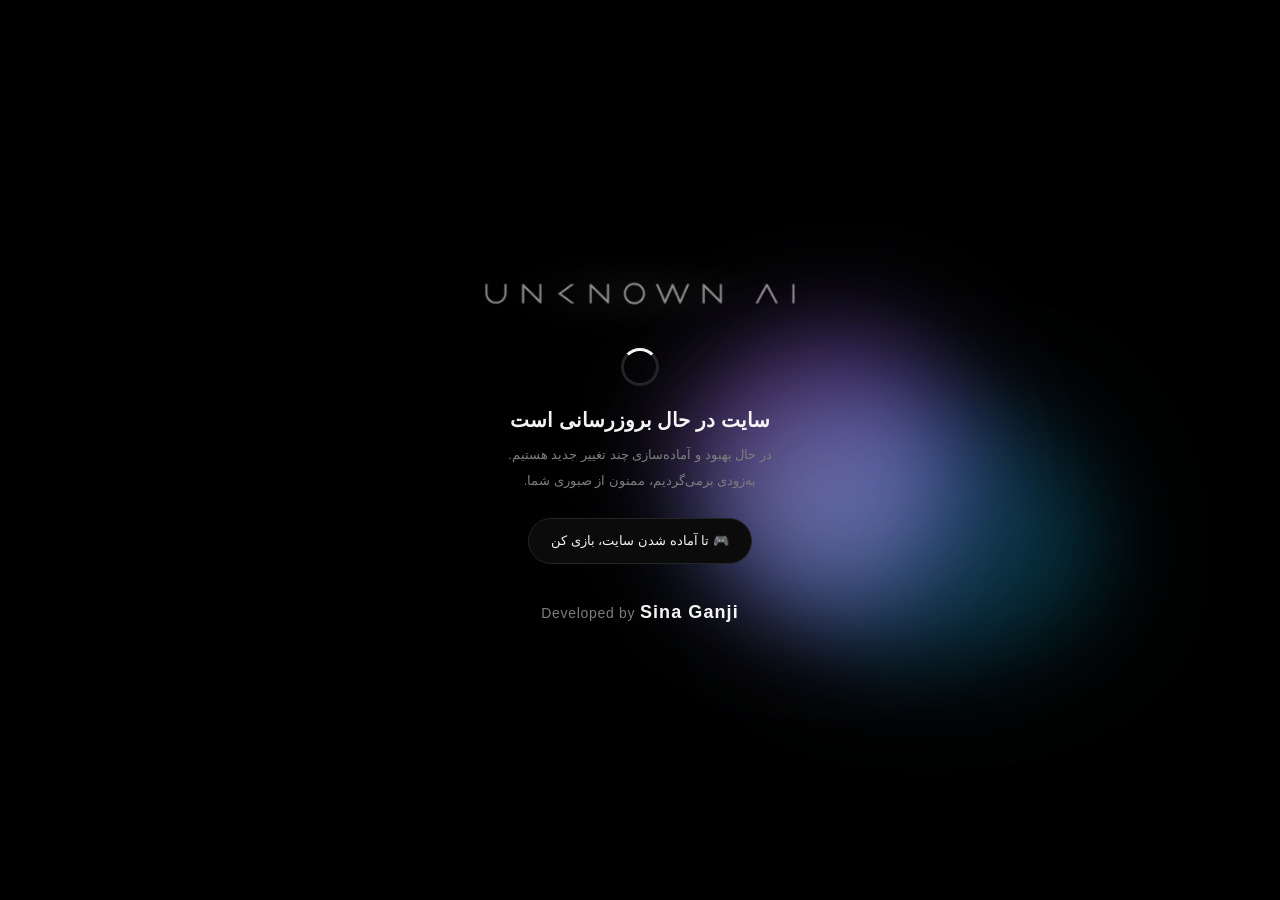
<file: maintenance.html>
<!DOCTYPE html>
<html lang="fa" dir="rtl" data-theme="dark">
<head>
<meta charset="utf-8">
<meta name="referrer" content="no-referrer">
<meta http-equiv="Content-Security-Policy" content="default-src 'none'; script-src 'self' 'sha256-quIVZVOHYmpVv1FqVNuLd8nsjESNDfu8GB34QDzjt68=' 'sha256-vKVKMvbqf1YKUWl4p6CvGEN4iCzOCi6OdiGvCxJMEr0=' 'sha256-ibsHyol3flanmocxfYQrqnwmGVjrFv6YoZC/BMdzpD0='; style-src 'self' 'unsafe-inline' https://fonts.googleapis.com; font-src https://fonts.gstatic.com; img-src 'self' data:; connect-src https://*.supabase.co; object-src 'none'; base-uri 'none'; form-action 'none'">
<meta name="viewport" content="width=device-width,initial-scale=1,viewport-fit=cover">
<meta name="robots" content="noindex">
<meta name="color-scheme" content="dark light">
<meta name="mobile-web-app-capable" content="yes">
<meta name="apple-mobile-web-app-capable" content="yes">
<meta name="apple-mobile-web-app-title" content="Unknown AI">
<meta name="format-detection" content="telephone=no">
<link rel="icon" type="image/png" sizes="64x64" href="[data-uri]">
<link rel="apple-touch-icon" href="[data-uri]">
<meta name="theme-color" content="#000000">
<script>(function(){var t;try{t=localStorage.getItem("theme")}catch(a){}t!=="light"&&t!=="dark"&&(t="dark"),document.documentElement.setAttribute("data-theme",t);var e=document.querySelector('meta[name="theme-color"]');e&&e.setAttribute("content",t==="light"?"#ffffff":"#000000")})();</script>
<title>Unknown AI | در حال بروزرسانی</title>
<link rel="preconnect" href="https://fonts.googleapis.com">
<link rel="preconnect" href="https://fonts.gstatic.com" crossorigin>
<link rel="stylesheet" href="https://fonts.googleapis.com/css2?family=Inter:wght@400;500;600;700&family=Vazirmatn:wght@400;500;600;700&display=swap">
<style>*{box-sizing:border-box}:root{color-scheme:dark;--bg:#000;--panel:#0b0b0b;--text:#f4f4f4;--muted2:#7d7d7d;--line:#242424;--item-text:#a4a4a4;--glow:rgba(255,255,255,.55);--sweep:#fff;--ease-out:cubic-bezier(.22,1,.36,1)}:root[data-theme=light]{color-scheme:light;--bg:#fff;--panel:#f7f7f8;--text:#111113;--muted2:#6e6e75;--line:#e3e3e7;--item-text:#55555c;--glow:rgba(0,98,214,.45);--sweep:#0062d6}html,body{margin:0;height:100%;background:var(--bg);color:var(--text);font-family:Vazirmatn,Inter,sans-serif;-webkit-text-size-adjust:100%}body{display:flex;align-items:center;justify-content:center;padding:24px;padding-top:max(24px,env(safe-area-inset-top));padding-bottom:max(24px,env(safe-area-inset-bottom))}.wrap{width:100%;max-width:420px;text-align:center}.logo-wrap{position:relative;width:clamp(220px,72vw,320px);margin:0 auto 38px;direction:ltr;animation:logoReveal 1.3s var(--ease-out) backwards}.logo-wrap:before{content:"";position:absolute;inset:-60% -12%;z-index:0;pointer-events:none;background:radial-gradient(closest-side,var(--glow),transparent 72%);filter:blur(16px);opacity:.12;animation:glowBreath 4.2s ease-in-out 1.3s infinite}.logo{position:relative;z-index:1;display:block;width:100%;height:auto;object-fit:contain;opacity:.55}:root[data-theme=light] .logo{filter:invert(1)}.logo-shine{position:absolute;inset:0;z-index:2;pointer-events:none;-webkit-mask:var(--logo) center/contain no-repeat;mask:var(--logo) center/contain no-repeat;background:linear-gradient(105deg,transparent 40%,var(--sweep) 50%,transparent 60%);background-size:300% 100%;background-position:150% 0;animation:shine 3.4s cubic-bezier(.45,0,.2,1) 1.2s infinite}.spin{width:38px;height:38px;margin:0 auto 22px;border:3px solid var(--line);border-top-color:var(--text);border-radius:50%;animation:spin 1s linear infinite}h1{margin:0 0 10px;font-size:20px;font-weight:600;animation:fadein 1s .2s ease backwards}p{margin:0;font-size:13px;line-height:2;color:var(--muted2);animation:fadein 1s .3s ease backwards}.foot{margin-top:38px;direction:ltr;animation:fadein 1.1s .4s ease backwards}.credit{font-size:14px;font-weight:500;letter-spacing:.05em;color:var(--muted2)}.credit a{display:inline-block;font-size:18px;font-weight:600;letter-spacing:.06em;color:var(--text);text-decoration:none;animation:creditPulse 4.6s ease-in-out infinite;transition:letter-spacing .5s var(--ease-out),transform .5s var(--ease-out)}.credit a:hover,.credit a:focus-visible{transform:translateY(-1px);animation-play-state:paused}.credit a:focus-visible{outline:2px solid var(--item-text);outline-offset:3px;border-radius:3px}@keyframes spin{to{transform:rotate(360deg)}}@keyframes fadein{0%{opacity:0}to{opacity:1}}@keyframes logoReveal{0%{opacity:0;filter:blur(10px);clip-path:inset(0 100% 0 0);transform:translateY(8px) scale(.97)}60%{filter:blur(2px)}to{opacity:1;filter:blur(0);clip-path:inset(-80% -20% -80% -20%);transform:none}}@keyframes shine{0%{background-position:150% 0}65%,to{background-position:-50% 0}}@keyframes glowBreath{0%,to{opacity:.1;transform:scale(.96)}50%{opacity:.42;transform:scale(1.04)}}@keyframes creditPulse{0%,to{opacity:.78;text-shadow:0 0 0 transparent}50%{opacity:1;text-shadow:0 0 14px var(--glow)}}@media(prefers-reduced-motion:reduce){*,*:before,*:after{animation:none!important;transition:none!important}.logo{opacity:1}.logo-shine,.logo-glow{display:none}}:root{--c1:#3b82f6;--c2:#8b5cf6;--c3:#ec4899;--c4:#06b6d4}.aura{position:fixed;inset:0;z-index:0;pointer-events:none;overflow:hidden;animation:auraIn 1.8s ease .2s backwards}.blob{position:absolute;left:0;top:0;opacity:.28;mix-blend-mode:screen;will-change:transform;transform:translate3d(-999px,-999px,0)}.blob:after{content:"";position:absolute;inset:0;background:var(--g);filter:blur(48px);border-radius:60% 40% 55% 45%/50% 60% 40% 50%;animation:morph var(--d,14s) ease-in-out infinite alternate}.b1{width:clamp(180px,32vw,340px);height:clamp(140px,24vw,260px);--g:linear-gradient(120deg,var(--c1),var(--c4));--d:15s}.b2{width:clamp(160px,28vw,300px);height:clamp(150px,26vw,290px);--g:linear-gradient(200deg,var(--c2),var(--c1));--d:18s}.b3{width:clamp(140px,24vw,260px);height:clamp(110px,18vw,200px);--g:linear-gradient(60deg,var(--c3),var(--c2));--d:13s}.b4{width:clamp(120px,20vw,210px);height:clamp(120px,20vw,210px);--g:linear-gradient(160deg,var(--c4),var(--c3));--d:17s}:root[data-theme=light] .blob{mix-blend-mode:normal;opacity:.18}@keyframes morph{0%{border-radius:60% 40% 55% 45%/50% 60% 40% 50%;transform:rotate(0) scale(1)}50%{border-radius:38% 62% 46% 54%/62% 38%;transform:rotate(28deg) scale(1.18,.82)}to{border-radius:55% 45% 62% 38%/42% 58%;transform:rotate(-18deg) scale(.88,1.14)}}.lit{color:transparent;-webkit-background-clip:text;background-clip:text;background-image:radial-gradient(circle 100px at var(--mx,-999px) var(--my,-999px),#67e8f9 0%,#a78bfa 38%,#f472b6 66%,transparent 100%),linear-gradient(var(--lit-base),var(--lit-base))}h1.lit{--lit-base:var(--text)}p.lit{--lit-base:var(--muted2)}.wrap{position:relative;z-index:1}.logo-glow{position:absolute;inset:0;z-index:3;pointer-events:none;-webkit-mask:var(--logo) center/contain no-repeat;mask:var(--logo) center/contain no-repeat;background:radial-gradient(circle 95px at var(--lx,-999px) var(--ly,-999px),#67e8f9 0%,#a78bfa 38%,#f472b6 66%,transparent 100%)}@keyframes auraIn{0%{opacity:0}to{opacity:1}}body{height:auto;min-height:100%}.play{margin-top:24px;font:inherit;font-size:13px;color:var(--text);background:var(--panel);border:1px solid var(--line);border-radius:999px;padding:10px 22px;cursor:pointer;transition:border-color .25s ease,transform .25s ease;animation:fadein 1s .5s ease backwards}.play:hover{border-color:var(--item-text);transform:translateY(-1px)}.play:focus-visible{outline:2px solid var(--item-text);outline-offset:3px}.game{margin:20px auto 0;width:288px;max-width:100%;animation:fadein .5s ease}.game[hidden]{display:none}.game canvas{display:block;width:100%;aspect-ratio:1;border:1px solid var(--line);border-radius:18px;background:var(--panel);touch-action:none;cursor:pointer;-webkit-tap-highlight-color:transparent}.score{display:flex;justify-content:space-between;margin-top:10px;font-size:12px;color:var(--muted2)}html{height:-webkit-fill-available;-webkit-tap-highlight-color:transparent}body{min-height:100vh;min-height:100dvh;min-height:-webkit-fill-available;padding-left:max(24px,env(safe-area-inset-left));padding-right:max(24px,env(safe-area-inset-right));overscroll-behavior-y:none;touch-action:manipulation;-webkit-font-smoothing:antialiased}.play{-webkit-appearance:none;appearance:none;min-height:46px;-webkit-user-select:none;user-select:none}.game,.game canvas{-webkit-user-select:none;user-select:none;-webkit-touch-callout:none}.game{width:min(100%,320px)}@media(pointer:coarse){.blob:after{filter:blur(36px)}.b4{display:none}.credit a{padding:8px 4px}}@media(max-height:520px){.logo-wrap{margin-bottom:22px}.foot{margin-top:22px}}</style>
</head>
<body>
 <div class="aura" aria-hidden="true"><i class="blob b1"></i><i class="blob b2"></i><i class="blob b3"></i><i class="blob b4"></i></div>
 <main class="wrap">
  <div class="logo-wrap" style='--logo:url("[data-uri]")'>
   <img class="logo" src="[data-uri]" alt="لوگوی سایت">
   <span class="logo-shine" aria-hidden="true"></span>
   <span class="logo-glow" aria-hidden="true"></span>
  </div>
  <div class="spin" aria-hidden="true"></div>
  <h1 class="lit">سایت در حال بروزرسانی است</h1>
  <p class="lit">در حال بهبود و آماده‌سازی چند تغییر جدید هستیم.<br>به‌زودی برمی‌گردیم، ممنون از صبوری شما.</p>
  <button class="play" id="playBtn" type="button" aria-expanded="false">🎮 تا آماده شدن سایت، بازی کن</button>
  <div class="game" id="game" hidden>
   <canvas id="cv" aria-label="بازی مار"></canvas>
   <div class="score"><span id="sc">امتیاز: 0</span><span id="bs">رکورد: 0</span></div>
  </div>
  <div class="foot">
   <div class="credit">Developed by <a href="https://t.me/xcinoo" target="_blank" rel="noopener noreferrer">Sina Ganji</a></div>
  </div>
 </main>
<script>(function(){var m=window.matchMedia&&matchMedia("(prefers-reduced-motion: reduce)").matches,f=[].slice.call(document.querySelectorAll(".blob")),s=document.querySelector(".logo-wrap"),l=[].slice.call(document.querySelectorAll(".lit")),a=innerWidth,i=innerHeight,o={x:a/2,y:i/2},d=!1,t=f.map(function(){return{x:a/2,y:i/2}}),y=[.14,.085,.055,.035];function p(r){f.forEach(function(e,n){var c=Math.cos(r/1100+n*1.7)*46,u=Math.sin(r/1300+n*2.3)*46;e.style.transform="translate3d("+(t[n].x+c-e.offsetWidth/2)+"px,"+(t[n].y+u-e.offsetHeight/2)+"px,0)"})}if(m){p(0);return}function v(r){var e=r.touches&&r.touches[0]?r.touches[0]:r;o.x=e.clientX,o.y=e.clientY,d=!0}addEventListener("pointermove",v,{passive:!0}),addEventListener("pointerdown",v,{passive:!0}),document.addEventListener("pointerleave",function(){d=!1}),addEventListener("resize",function(){a=innerWidth,i=innerHeight});function h(r){d||(o.x=a/2+Math.cos(r/2800)*a*.26,o.y=i/2+Math.sin(r/3600)*i*.2);for(var e=0;e<t.length;e++)t[e].x+=(o.x-t[e].x)*y[e],t[e].y+=(o.y-t[e].y)*y[e];p(r);for(var n=0;n<l.length;n++){var c=l[n].getBoundingClientRect();l[n].style.setProperty("--mx",t[0].x-c.left+"px"),l[n].style.setProperty("--my",t[0].y-c.top+"px")}if(s){var u=s.getBoundingClientRect();s.style.setProperty("--lx",t[0].x-u.left+"px"),s.style.setProperty("--ly",t[0].y-u.top+"px")}requestAnimationFrame(h)}requestAnimationFrame(h)})();</script>
<script>(function(){var m=document.getElementById("playBtn"),y=document.getElementById("game"),f=document.getElementById("cv"),R=document.getElementById("sc"),z=document.getElementById("bs"),e=f.getContext("2d"),u=16,a=20,c=u*a,p=Math.min(window.devicePixelRatio||1,2);f.width=c*p,f.height=c*p,e.setTransform(p,0,0,p,0,0);var l,x,d,v,h=0,b=0,i="idle",E=null;try{b=+localStorage.getItem("snake_best")||0}catch(t){}function B(t){try{navigator.vibrate&&navigator.vibrate(t)}catch(n){}}function I(){R.textContent="\u0627\u0645\u062A\u06CC\u0627\u0632: "+h,z.textContent="\u0631\u06A9\u0648\u0631\u062F: "+b}function C(){do v={x:Math.random()*u|0,y:Math.random()*u|0};while(l.some(function(t){return t.x===v.x&&t.y===v.y}))}function P(){l=[{x:8,y:8},{x:7,y:8},{x:6,y:8}],x={x:1,y:0},d=[],h=0,C(),I()}function S(t,n){var r=d.length?d[d.length-1]:x;r.x===-t&&r.y===-n||r.x===t&&r.y===n||d.length<3&&d.push({x:t,y:n})}function k(){i!=="run"&&(P(),i="run",V())}function V(){clearTimeout(E),E=setTimeout(function(){D(),i==="run"&&V()},Math.max(70,140-h*4))}function D(){d.length&&(x=d.shift());var t={x:(l[0].x+x.x+u)%u,y:(l[0].y+x.y+u)%u},n=t.x===v.x&&t.y===v.y,r=n?l:l.slice(0,-1);if(r.some(function(o){return o.x===t.x&&o.y===t.y})){if(i="over",h>b){b=h;try{localStorage.setItem("snake_best",b)}catch(o){}}B([40,60,40]),I(),w();return}l.unshift(t),n?(h++,C(),B(12),I()):l.pop(),w()}function X(t,n,r,o,s){e.beginPath(),e.moveTo(t+s,n),e.arcTo(t+r,n,t+r,n+o,s),e.arcTo(t+r,n+o,t,n+o,s),e.arcTo(t,n+o,t,n,s),e.arcTo(t,n,t+r,n,s),e.closePath()}function w(){var t=getComputedStyle(document.documentElement),n=t.getPropertyValue("--text").trim()||"#fff",r=t.getPropertyValue("--line").trim()||"#333",o=t.getPropertyValue("--bg").trim()||"#000";e.clearRect(0,0,c,c),e.fillStyle=r;for(var s=0;s<u;s++)for(var A=0;A<u;A++)e.fillRect(s*a+a/2-1,A*a+a/2-1,2,2);e.save(),e.shadowColor="#f472b6",e.shadowBlur=14,e.fillStyle="#f472b6",e.beginPath(),e.arc(v.x*a+a/2,v.y*a+a/2,a*.3,0,7),e.fill(),e.restore();for(var g=l.length-1;g>=0;g--){var N=g/Math.max(1,l.length-1);e.fillStyle="hsl("+(210+N*110)+",85%,"+(g===0?"68%":"60%")+")",X(l[g].x*a+1.5,l[g].y*a+1.5,a-3,a-3,5),e.fill()}i!=="run"&&(e.save(),e.globalAlpha=.72,e.fillStyle=o,e.fillRect(0,0,c,c),e.restore(),e.fillStyle=n,e.textAlign="center",e.textBaseline="middle",e.font="600 16px Vazirmatn,Inter,sans-serif",e.fillText(i==="over"?"\u0628\u0627\u062E\u062A\u06CC! \u0627\u0645\u062A\u06CC\u0627\u0632: "+h:"\u0622\u0645\u0627\u062F\u0647\u200C\u0627\u06CC\u061F",c/2,c/2-12),e.font="400 12px Vazirmatn,Inter,sans-serif",e.fillText(i==="over"?"\u0628\u0631\u0627\u06CC \u0628\u0627\u0632\u06CC \u062F\u0648\u0628\u0627\u0631\u0647 \u0628\u0632\u0646":"\u0628\u0631\u0627\u06CC \u0634\u0631\u0648\u0639 \u0628\u0632\u0646 \u06CC\u0627 \u06CC\u06A9 \u062C\u0647\u062A \u0628\u06A9\u0634",c/2,c/2+14))}function Y(){y.hidden=!1,i="idle",P(),w(),m.textContent="\u0628\u0633\u062A\u0646 \u0628\u0627\u0632\u06CC",m.setAttribute("aria-expanded","true"),setTimeout(function(){try{y.scrollIntoView({behavior:"smooth",block:"center"})}catch(t){y.scrollIntoView()}},60)}function _(){clearTimeout(E),i="idle",y.hidden=!0,m.textContent="\u{1F3AE} \u062A\u0627 \u0622\u0645\u0627\u062F\u0647 \u0634\u062F\u0646 \u0633\u0627\u06CC\u062A\u060C \u0628\u0627\u0632\u06CC \u06A9\u0646",m.setAttribute("aria-expanded","false")}m.addEventListener("click",function(){y.hidden?Y():_()}),f.addEventListener("click",function(){i!=="run"&&k()});var q={ArrowUp:[0,-1],ArrowDown:[0,1],ArrowLeft:[-1,0],ArrowRight:[1,0],w:[0,-1],s:[0,1],a:[-1,0],d:[1,0]};document.addEventListener("keydown",function(t){if(!y.hidden){var n=q[t.key];if(n)t.preventDefault(),i!=="run"&&k(),S(n[0],n[1]);else if(t.key===" "||t.key==="Enter"){if(t.target===m)return;t.preventDefault(),i!=="run"&&k()}}});var L=0,M=0,T=!1;f.addEventListener("touchstart",function(t){var n=t.touches[0];L=n.clientX,M=n.clientY,T=!0},{passive:!0}),f.addEventListener("touchmove",function(t){if(T){var n=t.touches[0],r=n.clientX-L,o=n.clientY-M;Math.abs(r)<16&&Math.abs(o)<16||(i!=="run"&&k(),Math.abs(r)>Math.abs(o)?S(r>0?1:-1,0):S(0,o>0?1:-1),L=n.clientX,M=n.clientY)}},{passive:!0}),f.addEventListener("touchend",function(){T=!1},{passive:!0}),f.addEventListener("touchcancel",function(){T=!1},{passive:!0}),document.addEventListener("visibilitychange",function(){document.hidden&&i==="run"&&(clearTimeout(E),i="idle",w())})})();</script>
<script src="./config.js"></script>
<script src="./maint-return.js"></script>
</body>
</html>
</file>
